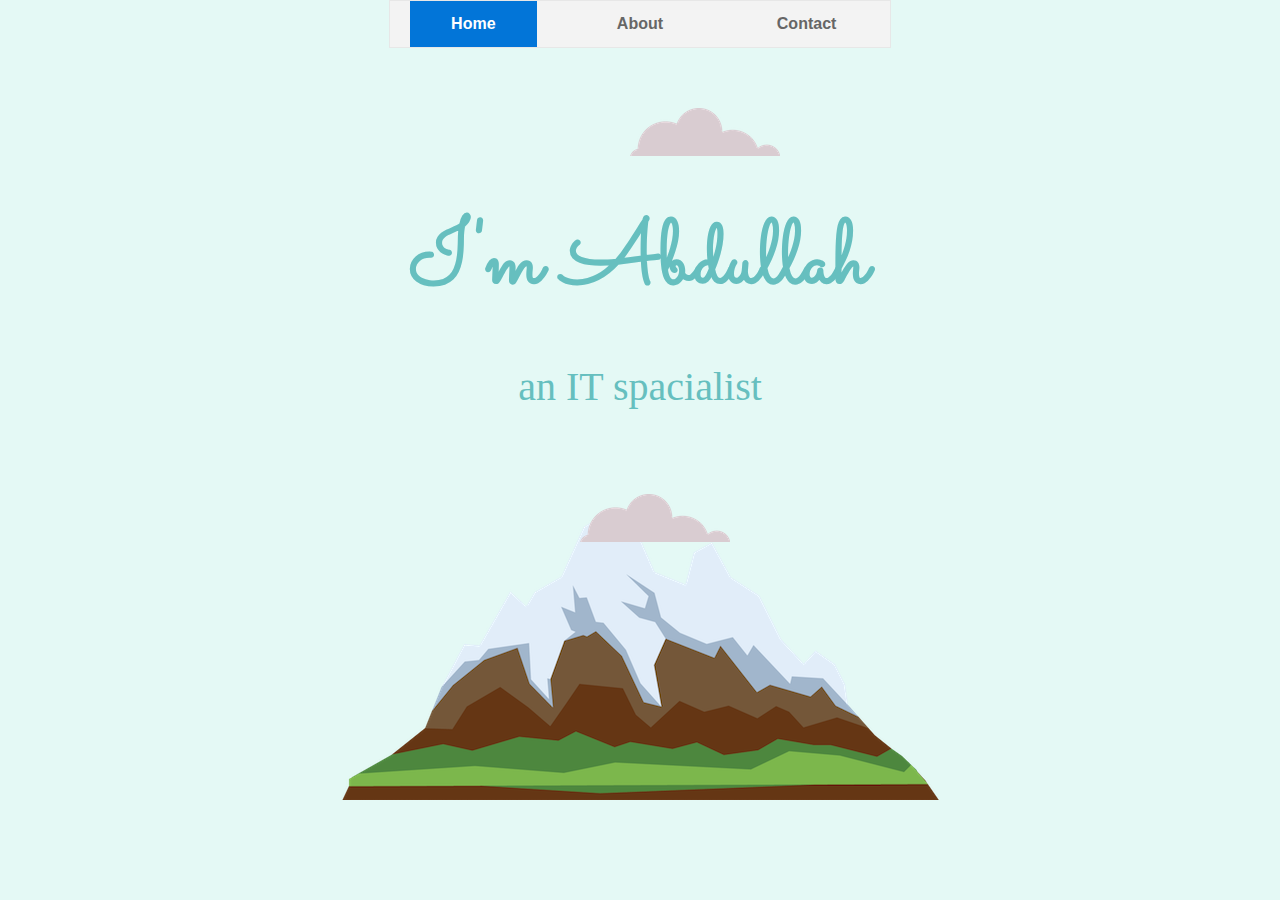
<file: index.html>
<!DOCTYPE html>
<html lang="en" dir="ltr">
  <head>
    <meta charset="utf-8">
    <title>Md. Abdullah Antor</title>
    <link rel="stylesheet" href="styles.css">
    <link rel="icon" href="favicon.ico">
    <link href="https://fonts.googleapis.com/css2?family=Sacramento&display=swap" rel="stylesheet">
  </head>
  <body>
  <div class="Home">
    <ul>
    <li><a class="active" href="index.html">Home</a></li>
    <li><a href="about.html">About</a></li>
    <li><a href="contact.html">Contact</a></li>
    </ul>
  </div>
  <div class="top_container">
    <img class="cloud" src="cloud.png" alt="cloud">
    <h1>I'm Abdullah</h1>
    <h2 class="programmer">an IT spacialist</h2>
    <img class="cloud2" src="cloud.png" alt="cloud-pic">
    <img class="mountain" src="mountain.png" alt="mountain-pic">
  </div>

  </body>
</html>
</file>
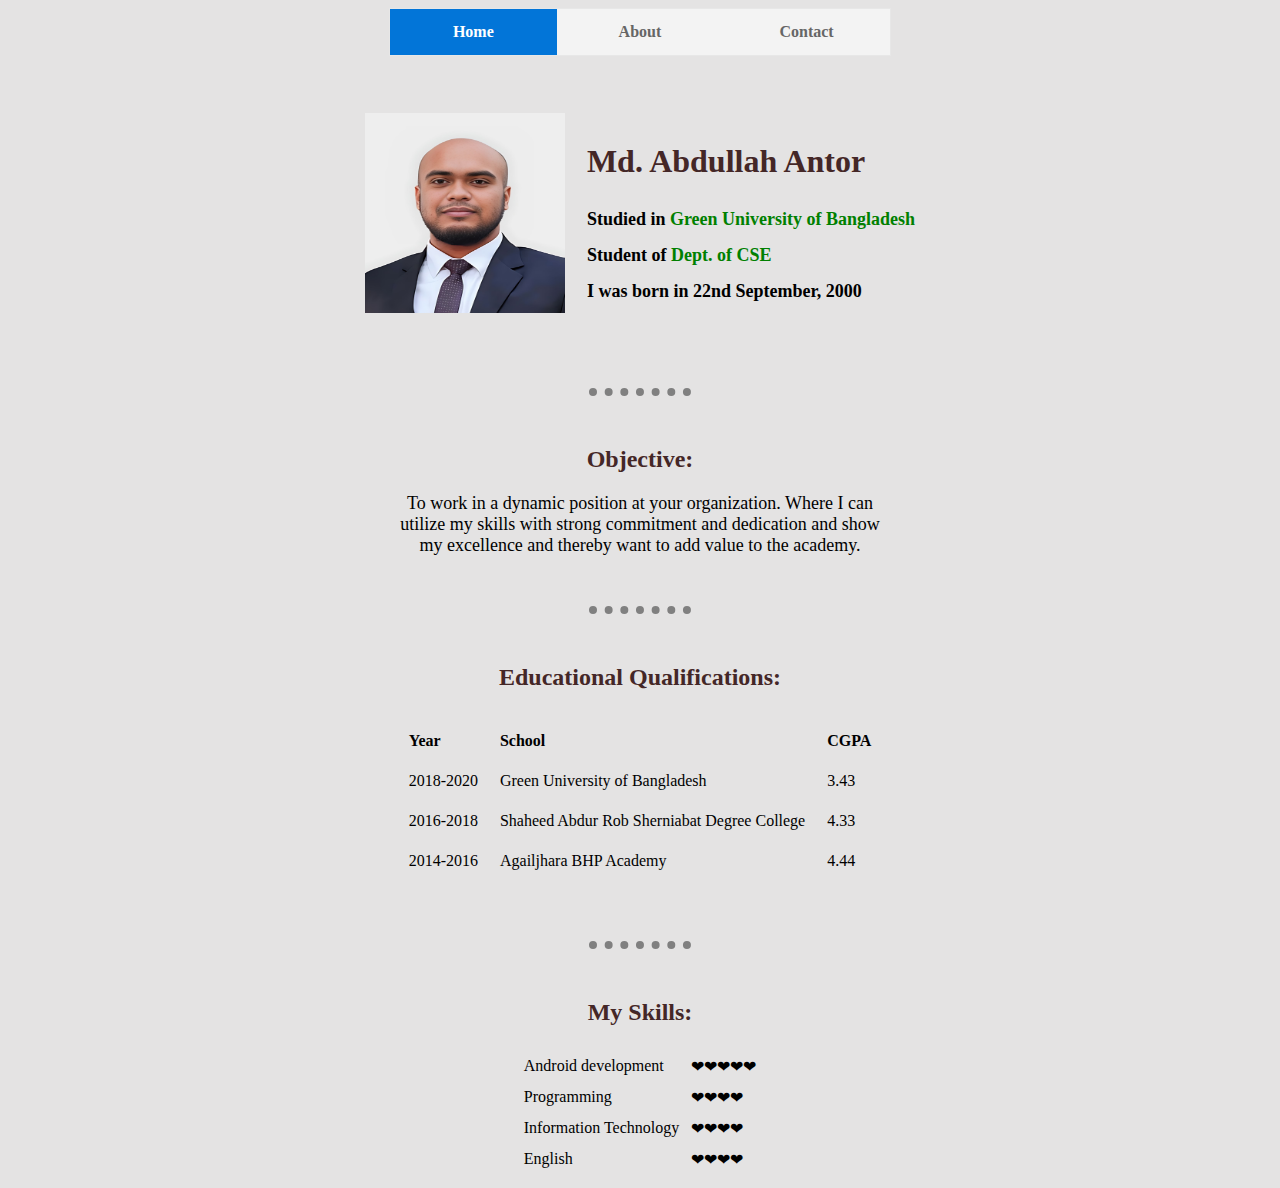
<file: about.html>
<!DOCTYPE html>
<html lang="en" dir="ltr">
  <head>
    <meta charset="utf-8">
    <title>About Me</title>
    <link rel="icon" href="favicon.ico">
    <link rel="stylesheet" href="about.css">
  </head>
  <body>

    <ul>
    <li><a class="active" href="index.html">Home</a></li>
    <li><a href="about.html">About</a></li>
    <li><a href="contact.html">Contact</a></li>
    </ul>
    <br><br>
    <center>
      <div class="about">
        <table cellspacing="20">
          <tr>
            <td>
              <img src="Abdullah.png" alt="Abdullah's pic" height="200" width="200">
            </td>
            <td>
              <h1>Md. Abdullah Antor</h1>
              <strong>
                Studied in <a class="link" href="https://green.edu.bd/" target="_blank">Green University of Bangladesh</a> <br>
                Student of <a class="link" href="https://cse.green.edu.bd/" target="_blank">Dept. of CSE</a><br>
                I was born in 22nd September, 2000 <br>
              </strong>
            </td>
          </tr>
        </table>
        <hr>
        <h2>Objective: </h2>
        <p>To work in a dynamic position at your organization. Where I can utilize my skills with strong commitment and dedication and show my excellence and thereby want to add value to the academy.</p>
        <hr>
        <h2>Educational Qualifications: </h2>
        <table cellspacing=20>
          <tr>
            <td class="row">
              <b>Year</b>
            </td>
            <td class="row">
              <b>School</b>
            </td>
            <td class="row">
              <b>CGPA</b>
            </td>
          </tr>
          <tr>
            <td>2018-2020</td>
            <td>Green University of Bangladesh</td>
            <td>3.43</td>
          </tr>
          <tr>
            <td>2016-2018</td>
            <td>Shaheed Abdur Rob Sherniabat Degree College</td>
            <td>4.33</td>
          </tr>
          <tr>
            <td>2014-2016</td>
            <td>Agailjhara BHP Academy</td>
            <td>4.44</td>
          </tr>
        </table>
        <hr>
        <h2>My Skills:</h2>
        <table cellspacing="10">
          <tr>
            <td>Android development</td>
            <td>❤❤❤❤❤</td>
          </tr>
          <tr>
            <td>Programming</td>
            <td>❤❤❤❤</td>
          </tr>
          <tr>
            <td>Information Technology</td>
            <td>❤❤❤❤</td>
          </tr>
          <tr>
            <td>English</td>
            <td>❤❤❤❤</td>
          </tr>
        </table>
      </div>
    </center>
  </body>
</html>
</file>
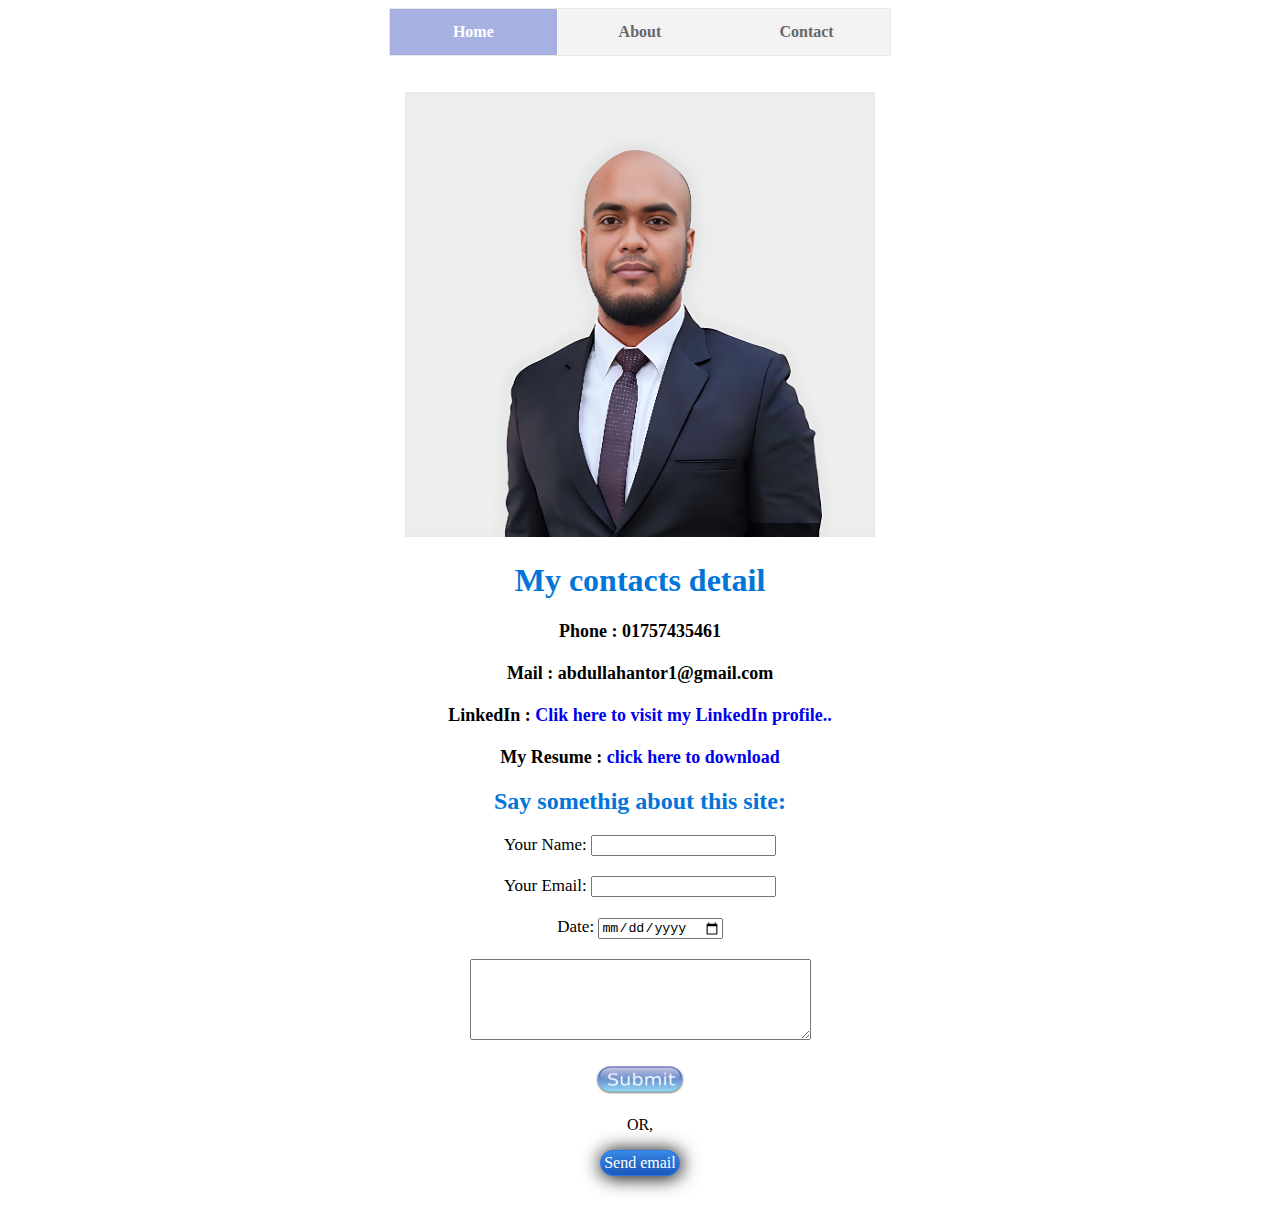
<file: contact.html>
<!DOCTYPE html>
<html lang="en" dir="ltr">
  <head>
    <meta charset="utf-8">
    <title>Contact</title>
    <link rel="stylesheet" href="contact.css">
    <link rel="icon" href="favicon.ico">
  </head>
  <body>
    <ul>
    <li><a class="active" href="index.html">Home</a></li>
    <li><a href="about.html">About</a></li>
    <li><a href="contact.html">Contact</a></li>
    </ul><br>

    <center>
      <br>
      <img src="Antor.jpg" alt="My Photo" height="445" width="470">
      <br>
    <h1>My contacts detail</h1>
    <strong>

        Phone     : 01757435461 <br><br>
        Mail      : abdullahantor1@gmail.com <br><br>
        LinkedIn  : <a class="link" href="https://www.linkedin.com/in/md-abdullah-antor-/" target="_blank">Clik here to visit my LinkedIn profile..</a> <br><br>

        My Resume :  <a class="link" href="https://drive.google.com/file/d/1iyXubgDrBb_Js-FU8seHf26dNWUmXcm2/view?usp=sharing">click here to download</a>

    </strong>

      <h2>Say somethig about this site:</h2>
      <form  action="mailto:abdullah.cse.gub@gmail.com" method="post" enctype="text/plain">
        <label>Your Name:</label>
        <input type="text" name="Your_Name" value=""><br>
        <br>
        <label>Your Email:</label>
        <input type="email" name="Your_Email" value=""><br><br>
        <label>Date:</label>
        <input type="date" name="" value="">
        <br>
        <br>
        <textarea name="Review" rows="5" cols="40"></textarea>
        <br>
        <br>
        <input type="image" src="submit.png" alt="Submit" height="30" width="90">
      </form>
      <p>OR,</p>
      <p><a class="btn" href="mailto:abdullahantor1@gmail.com">Send email</a></p><br>
      </center>
  </body>
</html>
</file>
<file: styles.css>
ul {

  list-style-type: none;
  width: 500px;
  margin: 0 auto;
  padding: 0;
  overflow: hidden;
  border: 1px solid #e7e7e7;
  background-color: #f3f3f3;
}

li {
  float: left;
  width: 33.33%;
}

li a {
  display: block;
  font-weight: bold;
  color: #666;
  text-align: center;
  padding: 14px 16px;
  text-decoration: none;
}

li a:hover:not(.active) {
  background-color: #292b2c;
}

li a.active {
  color: white;
  background-color: #0275d8;
}



body{
  color: #40514E;
  margin: 0;
  text-align: center;
  background-color: #E4F9F5;
}
.top_container{
  background-color: #E4F9F5;
  text-align: center;
  position: relative;
  padding-top: 100px;
}

h1 {
  font-size: 5.62rem;
  margin: 50px auto 0 auto;
  font-family: 'Sacramento', cursive;
  color: #66BFBF;
}
h2 {
  font-family: 'Montserrat', sans-serif;
  color: #66BFBF;
  font-size: 30px;
}
.cloud {
  position: absolute;
  top: 60px;
  right: 31.25em;
}
.cloud2 {
  position: absolute;
  top: 27.875em;
  left: 36.25em;
}
.programmer {

  font-size: 2.5rem;
  font-weight: normal;
  font-family: inherit;
}
a {
  color: #11999E;
  font-family: 'Montserrat', sans-serif;
  margin-left: 20px;
  margin-right: 20px;
  text-decoration: none;
}
a:hover {
  color: black;
}
</file>
<file: about.css>
ul {

  list-style-type: none;
  width: 500px;
  margin: 0 auto;
  padding: 0;
  overflow: hidden;
  border: 1px solid #e7e7e7;
  background-color: #f3f3f3;
}

li {
  float: left;
  width: 33.33%;
}

li a {
  display: block;
  font-weight: bold;
  color: #666;
  text-align: center;
  padding: 14px 16px;
  text-decoration: none;
}

li a:hover:not(.active) {
  background-color: #292b2c;
}

li a.active {
  color: white;
  background-color: #0275d8;
}

p {
  width: 500px;
  font-size: 18px;
}

hr {
  width: 8%;
  border-style: dotted none none;
  border-width: 8px;
  color: grey;
  margin: 50px auto;

}
body {
  background-color: #e4e3e3;
}
strong {
  line-height: 2;
  font-size: 18px;
}
h1 {
  color: #442727;
}
.link {
  text-decoration: none;
  color: green;
}
h2 {
  color: #442727;
}
</file>
<file: contact.css>
ul {

  list-style-type: none;
  width: 500px;
  margin: 0 auto;
  padding: 0;
  overflow: hidden;
  border: 1px solid #e7e7e7;
  background-color: #f3f3f3;
}

li {
  float: left;
  width: 33.33%;
}

li a {
  display: block;
  font-weight: bold;
  color: #666;
  text-align: center;
  padding: 14px 16px;
  text-decoration: none;
}

li a:hover:not(.active) {
  background-color: #292b2c;
}

li a.active {
  color: white;
  background-color: #a6b1e1;
}

body {
  background-image: url(https://www.estidia.eu/wp-content/uploads/2018/04/Savin-NY-Website-Background-Web.jpg);
  background-repeat: no-repeat;
  background-size: 1920px 1200px;
}
h1 {
  color: #0275d8;
}
h2{
  color: #0275d8;
}
.link {
  text-decoration: none;
}
strong {
  font-size: 18px;
}
form {
  font-size: 17px;
}
.btn {
   background: #3D94F6;
   background-image: -webkit-linear-gradient(top, #3D94F6, #1E62D0);
   background-image: -moz-linear-gradient(top, #3D94F6, #1E62D0);
   background-image: -ms-linear-gradient(top, #3D94F6, #1E62D0);
   background-image: -o-linear-gradient(top, #3D94F6, #1E62D0);
   background-image: -webkit-gradient(to bottom, #3D94F6, #1E62D0);
   -webkit-border-radius: 20px;
   -moz-border-radius: 20px;
   border-radius: 20px;
   color: #FFFFFF;
   font-family: Verdana;
   font-size: 16px;
   font-weight: 100;
   padding: 3px;
   -webkit-box-shadow: 1px 1px 20px 0 #000000;
   -moz-box-shadow: 1px 1px 20px 0 #000000;
   box-shadow: 1px 1px 20px 0 #000000;
   text-shadow: 1px 1px 20px #000000;
   border: solid #337FED 1px;
   text-decoration: none;
   display: inline-block;
   cursor: pointer;
   text-align: center;
}

.btn:hover {
   border: solid #337FED 1px;
   background: #1E62D0;
   background-image: -webkit-linear-gradient(top, #1E62D0, #3D94F6);
   background-image: -moz-linear-gradient(top, #1E62D0, #3D94F6);
   background-image: -ms-linear-gradient(top, #1E62D0, #3D94F6);
   background-image: -o-linear-gradient(top, #1E62D0, #3D94F6);
   background-image: -webkit-gradient(to bottom, #1E62D0, #3D94F6);
   -webkit-border-radius: 20px;
   -moz-border-radius: 20px;
   border-radius: 20px;
   text-decoration: none;
}
</file>
